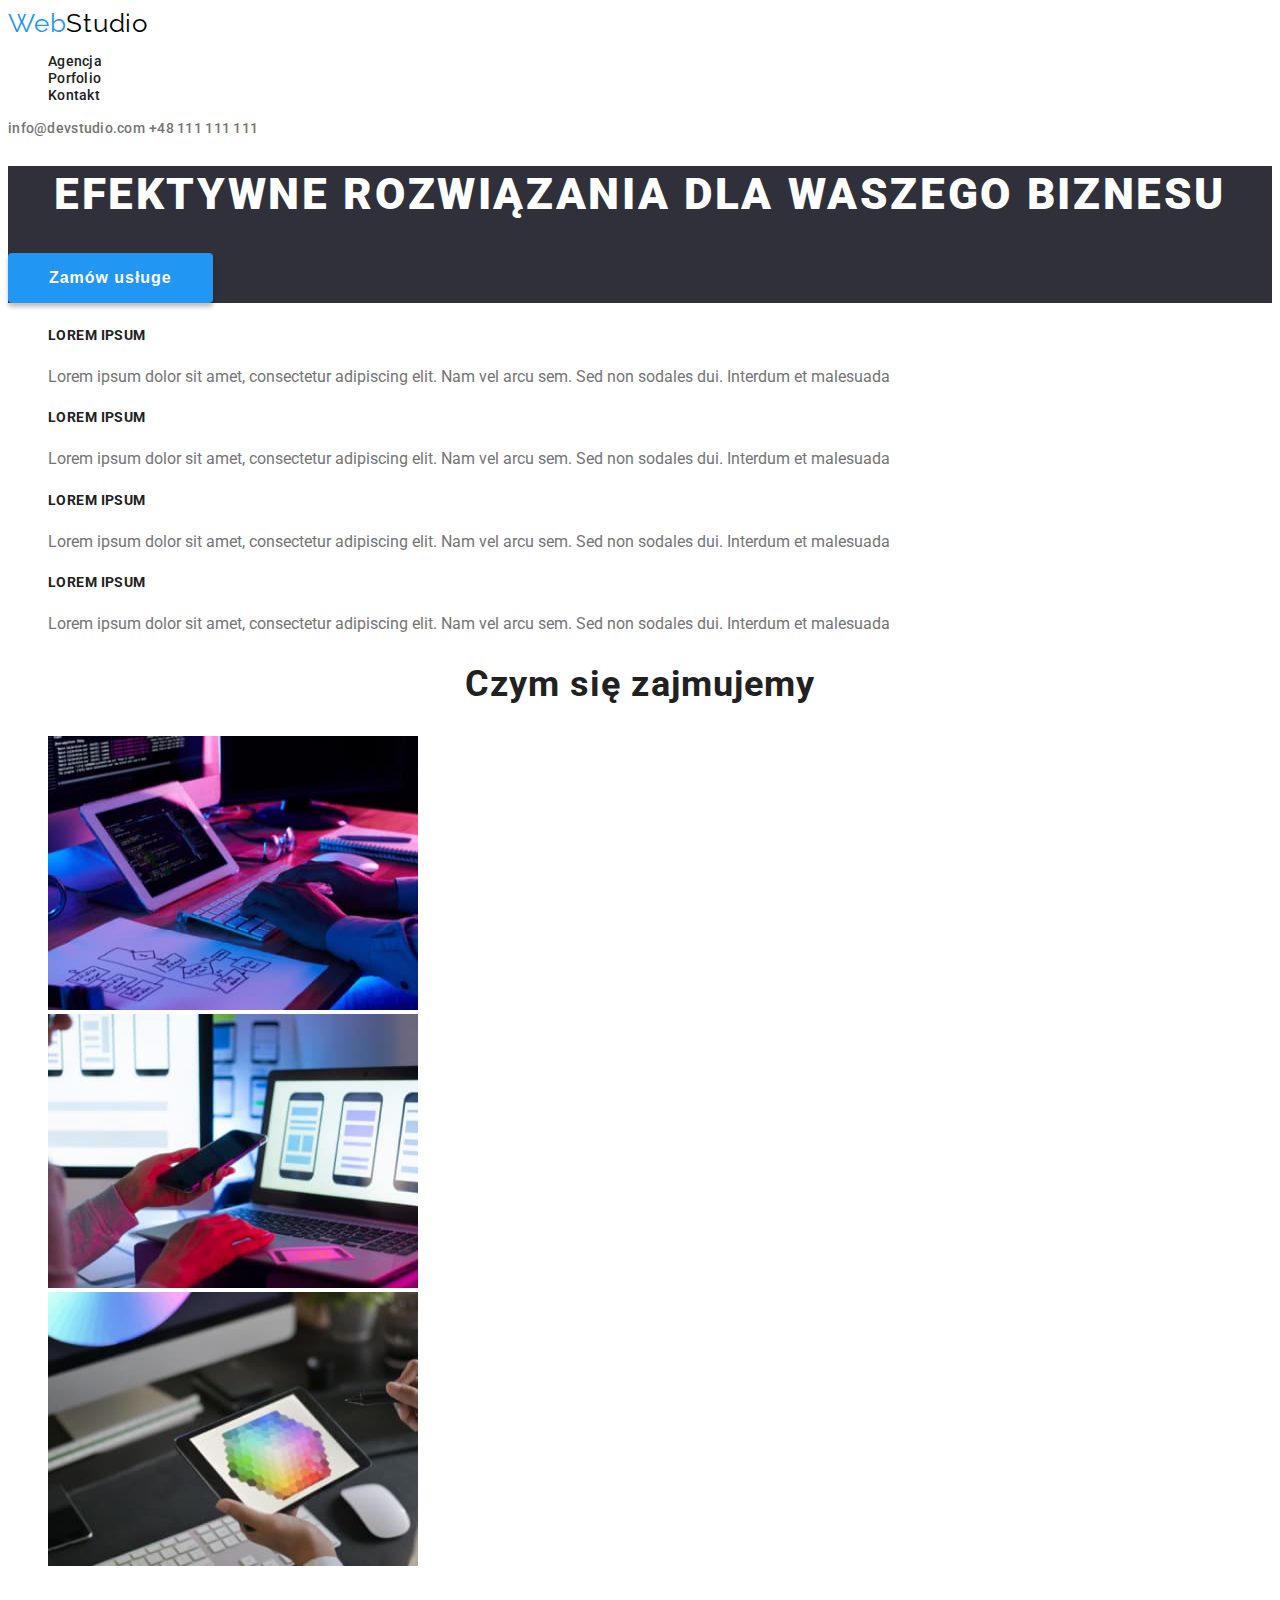
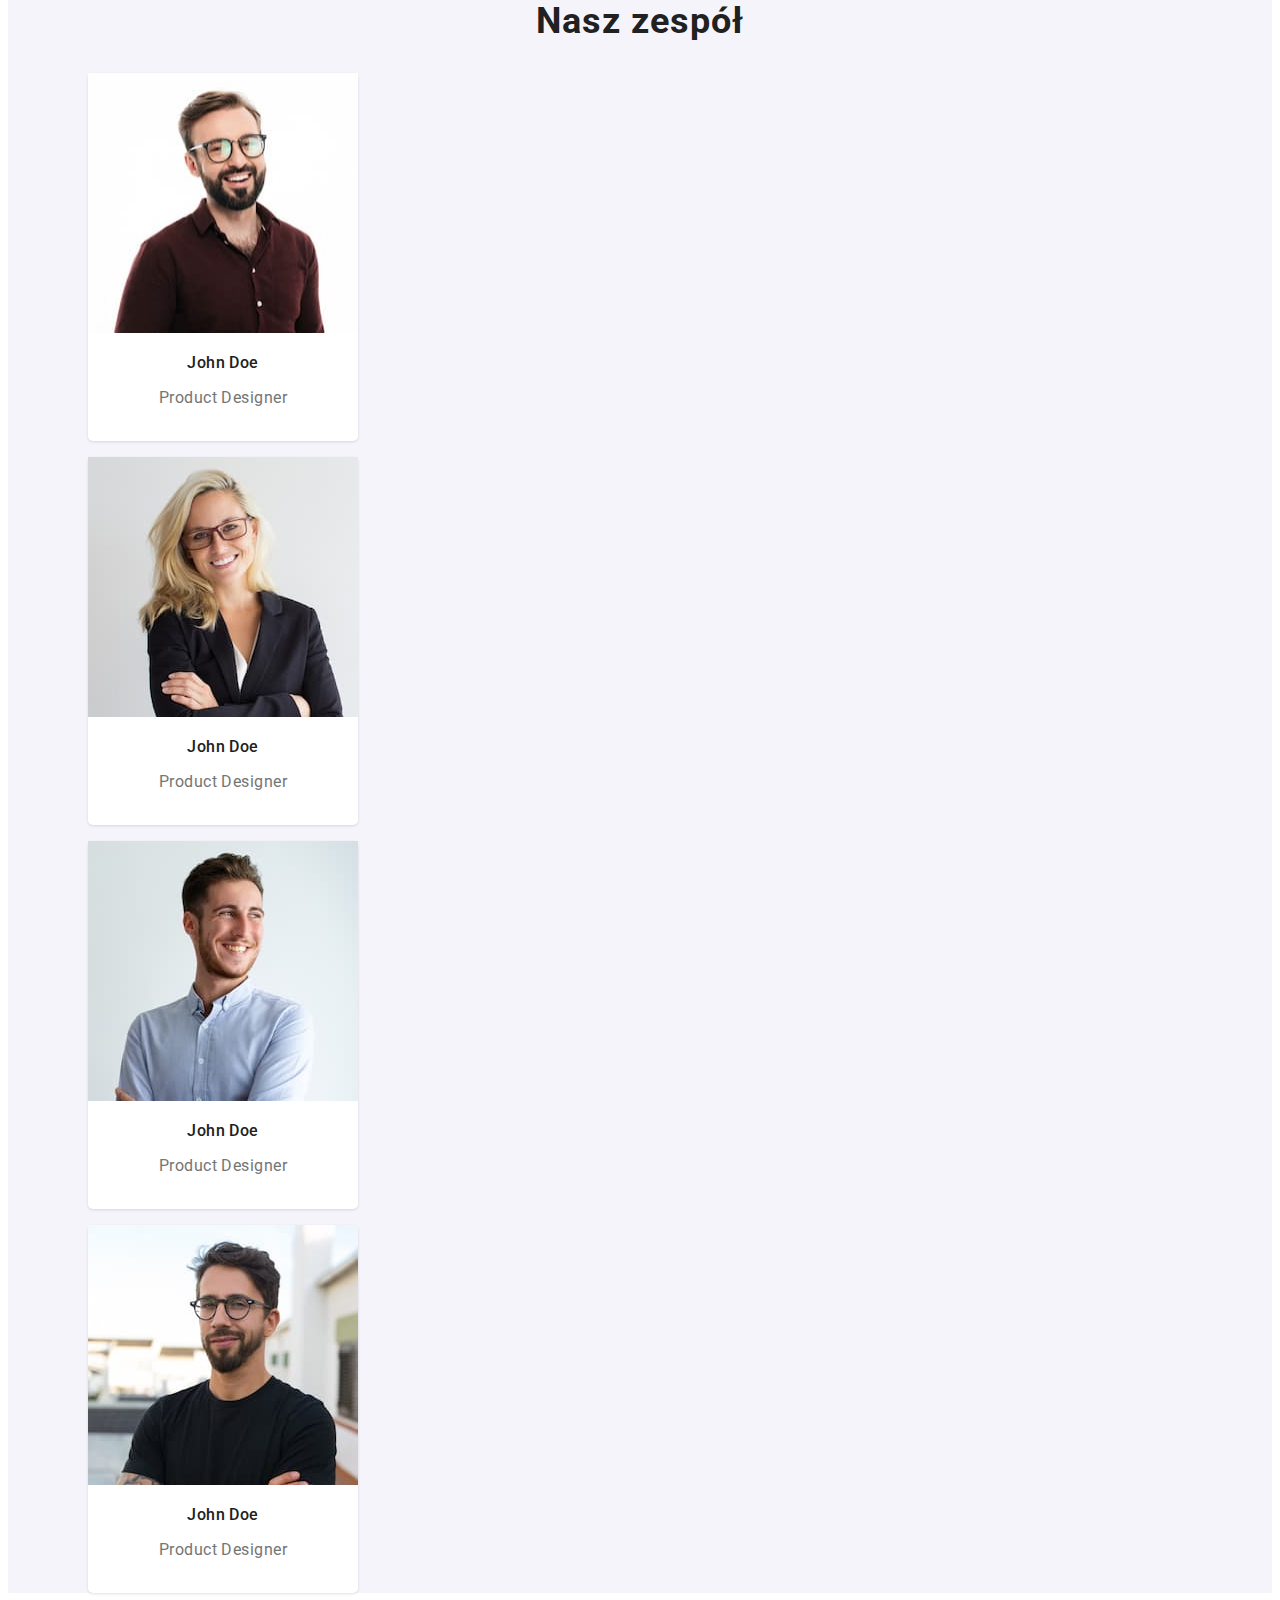
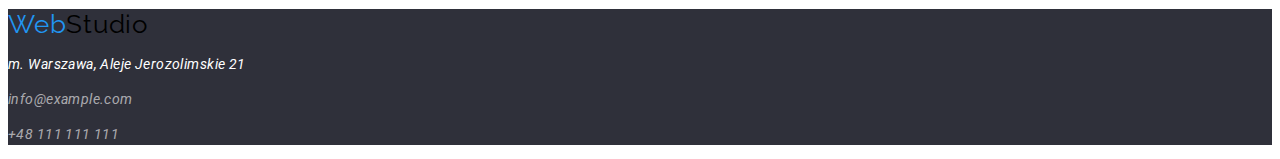
<file: index.html>
<!DOCTYPE html>
<html lang="en">
  <head>
    <meta charset="UTF-8" />
    <meta http-equiv="X-UA-Compatible" content="IE=edge" />
    <meta name="viewport" content="width=device-width, initial-scale=1.0" />

    <link rel="preconnect" href="https://fonts.googleapis.com" />
    <link rel="preconnect" href="https://fonts.gstatic.com" crossorigin />
    <link
      href="https://fonts.googleapis.com/css2?family=Raleway:wght@700&family=Roboto:wght@400;500;700;900&display=swap"
      rel="stylesheet"
    />
    <link href="css/style.css" rel="stylesheet" />
    <title>Homework_02</title>
  </head>
  <body>
    <header>
      <a class="logo-link-web" href="./index.html">
        <span class="logo-web">Web</span>Studio
      </a>

      <nav class="header-nav">
        <ul class="header-list">
          <li><a class="header-nav-link" href="#">Agencja</a></li>
          <li>
            <a class="header-nav-link" href="./portfolio.html">Porfolio</a>
          </li>
          <li><a class="header-nav-link" href="#">Kontakt</a></li>
        </ul>
      </nav>
      <span class="header-contact"
        ><a class="header-contact-link" href="mailto:info@devstudio.com"
          >info@devstudio.com</a
        ></span
      >
      <span class="header-contact"
        ><a class="header-contact-link" href="tel:+48111111111"
          >+48 111 111 111</a
        ></span
      >
    </header>
    <main>
      <div class="main-banner-container">
        <h1 class="main-banner-title">
          EFEKTYWNE ROZWIĄZANIA DLA WASZEGO BIZNESU
        </h1>
        <button class="main-banner-button" type="button">Zamów usługe</button>
      </div>
      <ul class="main-list">
        <li>
          <h5 class="main-list-header">LOREM IPSUM</h5>
          <p class="main-list-text">
            Lorem ipsum dolor sit amet, consectetur adipiscing elit. Nam vel
            arcu sem. Sed non sodales dui. Interdum et malesuada
          </p>
        </li>
        <li>
          <h5 class="main-list-header">LOREM IPSUM</h5>
          <p class="main-list-text">
            Lorem ipsum dolor sit amet, consectetur adipiscing elit. Nam vel
            arcu sem. Sed non sodales dui. Interdum et malesuada
          </p>
        </li>
        <li>
          <h5 class="main-list-header">LOREM IPSUM</h5>
          <p class="main-list-text">
            Lorem ipsum dolor sit amet, consectetur adipiscing elit. Nam vel
            arcu sem. Sed non sodales dui. Interdum et malesuada
          </p>
        </li>
        <li>
          <h5 class="main-list-header">LOREM IPSUM</h5>
          <p class="main-list-text">
            Lorem ipsum dolor sit amet, consectetur adipiscing elit. Nam vel
            arcu sem. Sed non sodales dui. Interdum et malesuada
          </p>
        </li>
      </ul>
      <section>
        <h2 class="main-section-whatwedo">Czym się zajmujemy</h2>
        <ul class="list-style">
          <li>
            <img
              src="./images/1.jpg"
              width="370"
              height="274"
              alt="picture represent programming planning"
            />
          </li>
          <li>
            <img
              src="./images/2.jpg"
              width="370"
              height="274"
              alt="picture represent mobile programming"
            />
          </li>
          <li>
            <img
              src="./images/3.jpg"
              width="370"
              height="274"
              alt="picture represent drawing/grapics"
            />
          </li>
        </ul>
      </section>

      <section class="main-team-container">
        <h2 class="main-team-header">Nasz zespół</h2>
        <ul class="main-team-list">
          <li>
            <figure class="main-image-container">
              <img
                src="./images/4.jpg"
                width="270"
                height="260"
                alt="team member John DoeProduct Designer"
              />
              <figcaption>
                <p class="image-name">John Doe</p>
                <p class="image-profession">Product Designer</p>
              </figcaption>
            </figure>
          </li>
          <li>
            <figure class="main-image-container">
              <img
                src="./images/5.jpg"
                width="270"
                height="260"
                alt="team member John DoeProduct Designer"
              />
              <figcaption>
                <p class="image-name">John Doe</p>
                <p class="image-profession">Product Designer</p>
              </figcaption>
            </figure>
          </li>
          <li>
            <figure class="main-image-container">
              <img
                src="./images/6.jpg"
                width="270"
                height="260"
                alt="team member John DoeProduct Designer"
              />
              <figcaption>
                <p class="image-name">John Doe</p>
                <p class="image-profession">Product Designer</p>
              </figcaption>
            </figure>
          </li>
          <li>
            <figure class="main-image-container">
              <img
                src="./images/7.jpg"
                width="270"
                height="260"
                alt="team member John DoeProduct Designer"
              />
              <figcaption>
                <p class="image-name">John Doe</p>
                <p class="image-profession">Product Designer</p>
              </figcaption>
            </figure>
          </li>
        </ul>
      </section>
    </main>
    <footer class="fotter-background">
      <a class="logo-link-web"> <span class="logo-web">Web</span>Studio </a>
      <address class="footer-address">
        <p>m. Warszawa, Aleje Jerozolimskie 21</p>
        <p>
          <a class="footer-link" href="mailto:info@example.com"
            >info@example.com</a
          >
        </p>
        <p>
          <a class="footer-link" href="tel:+48111111111">+48 111 111 111</a>
        </p>
      </address>
    </footer>
  </body>
</html>
</file>
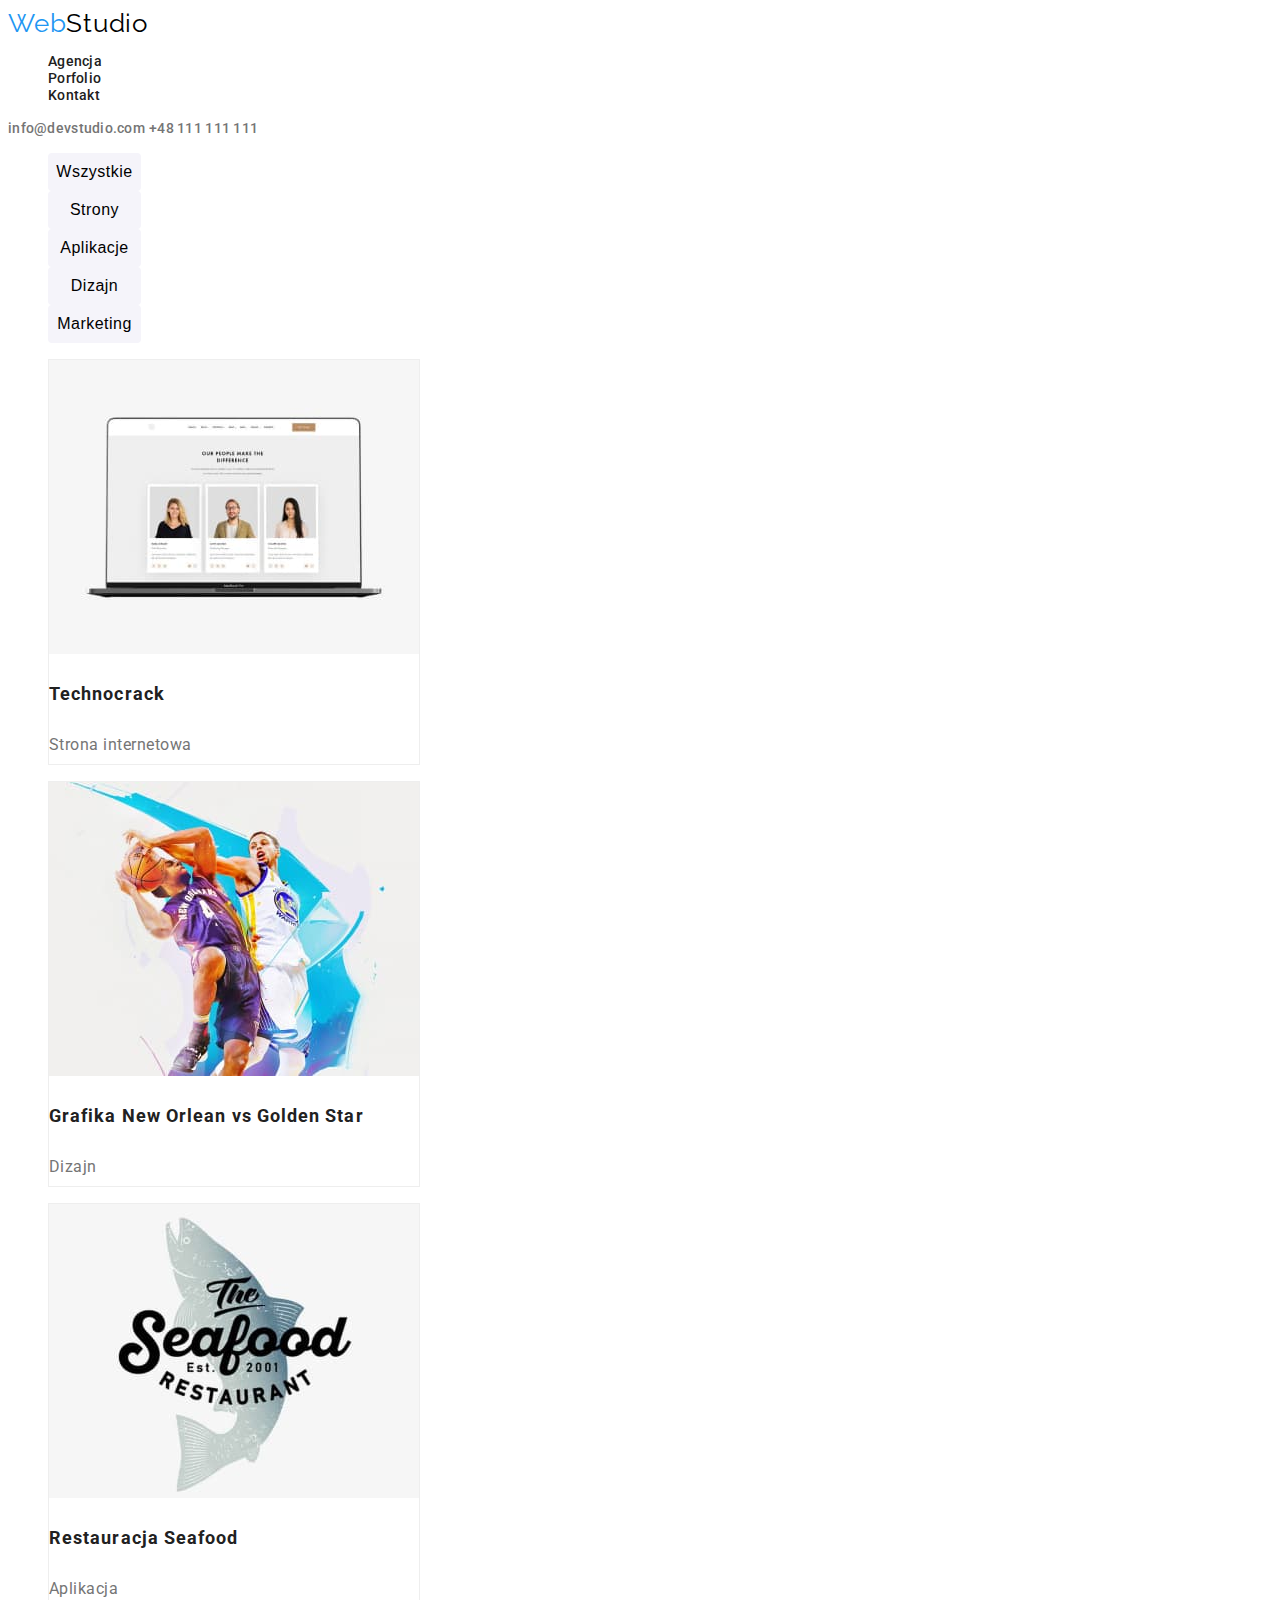
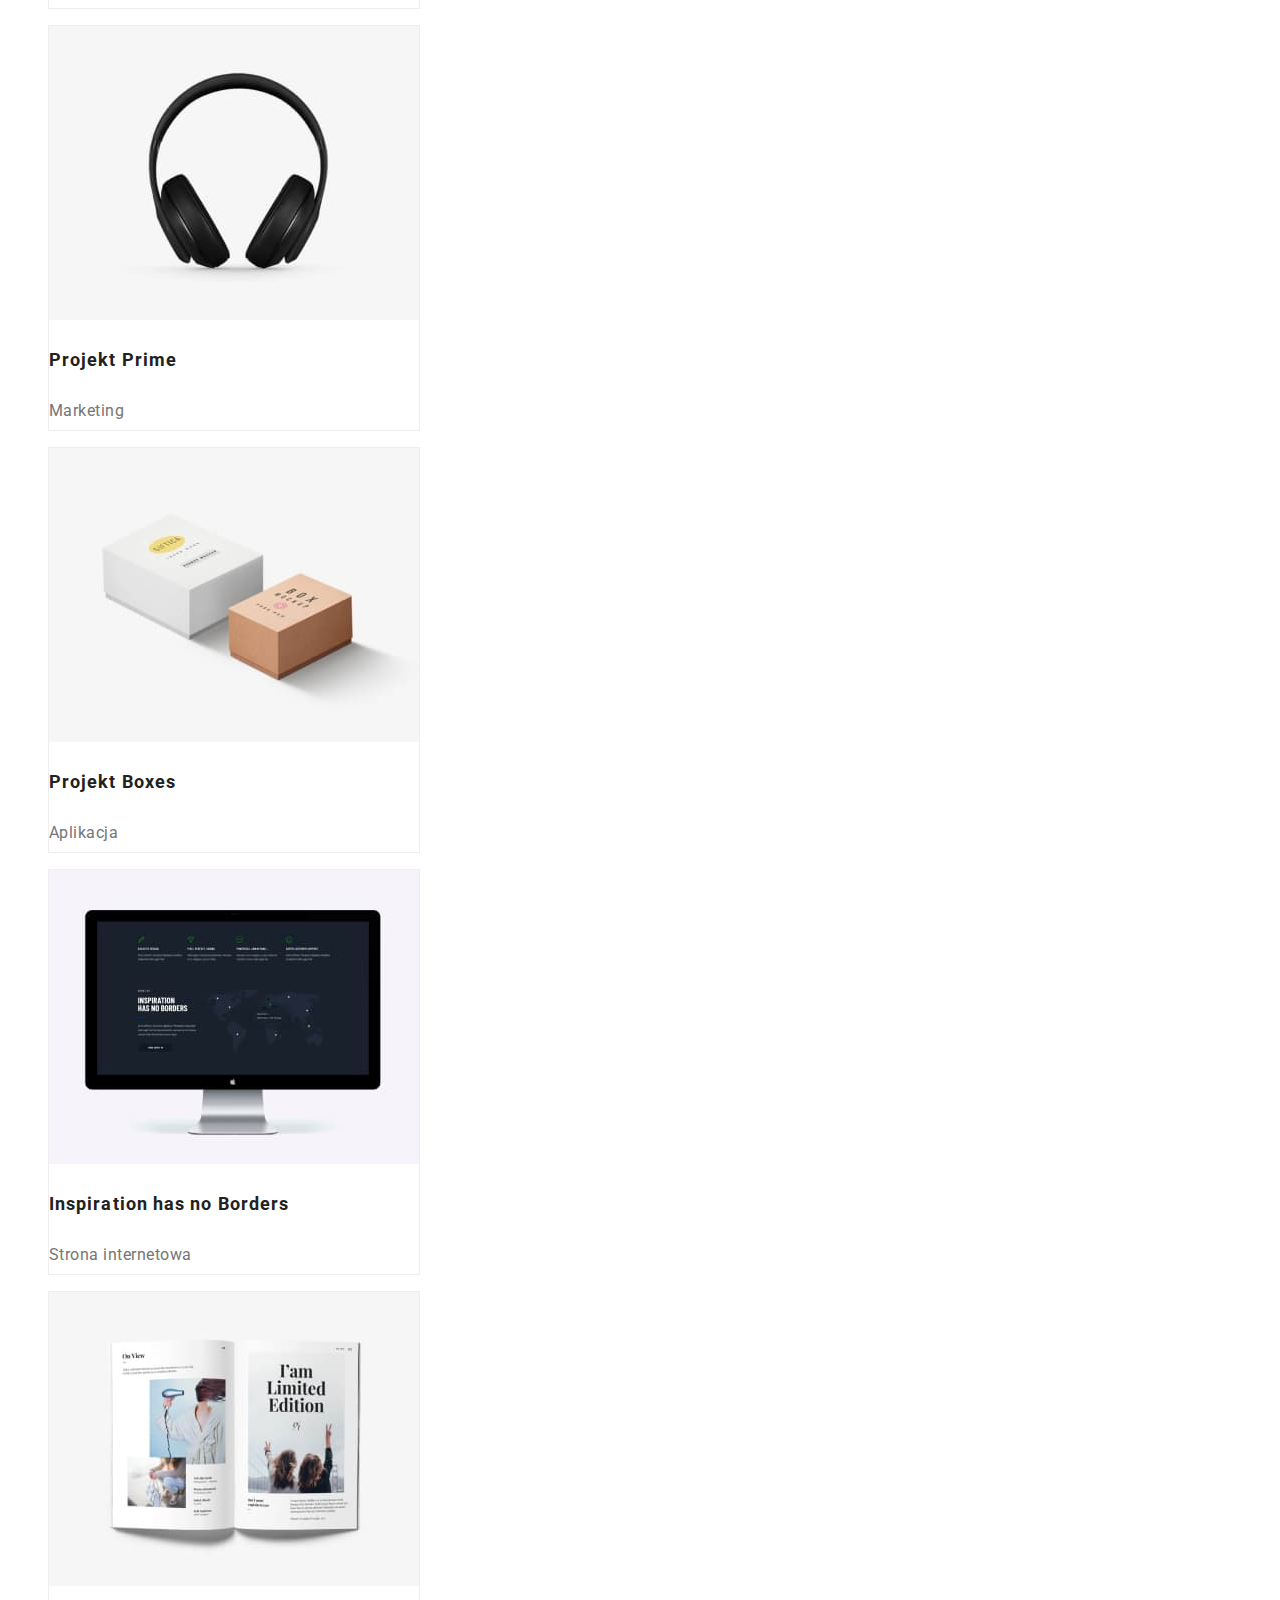
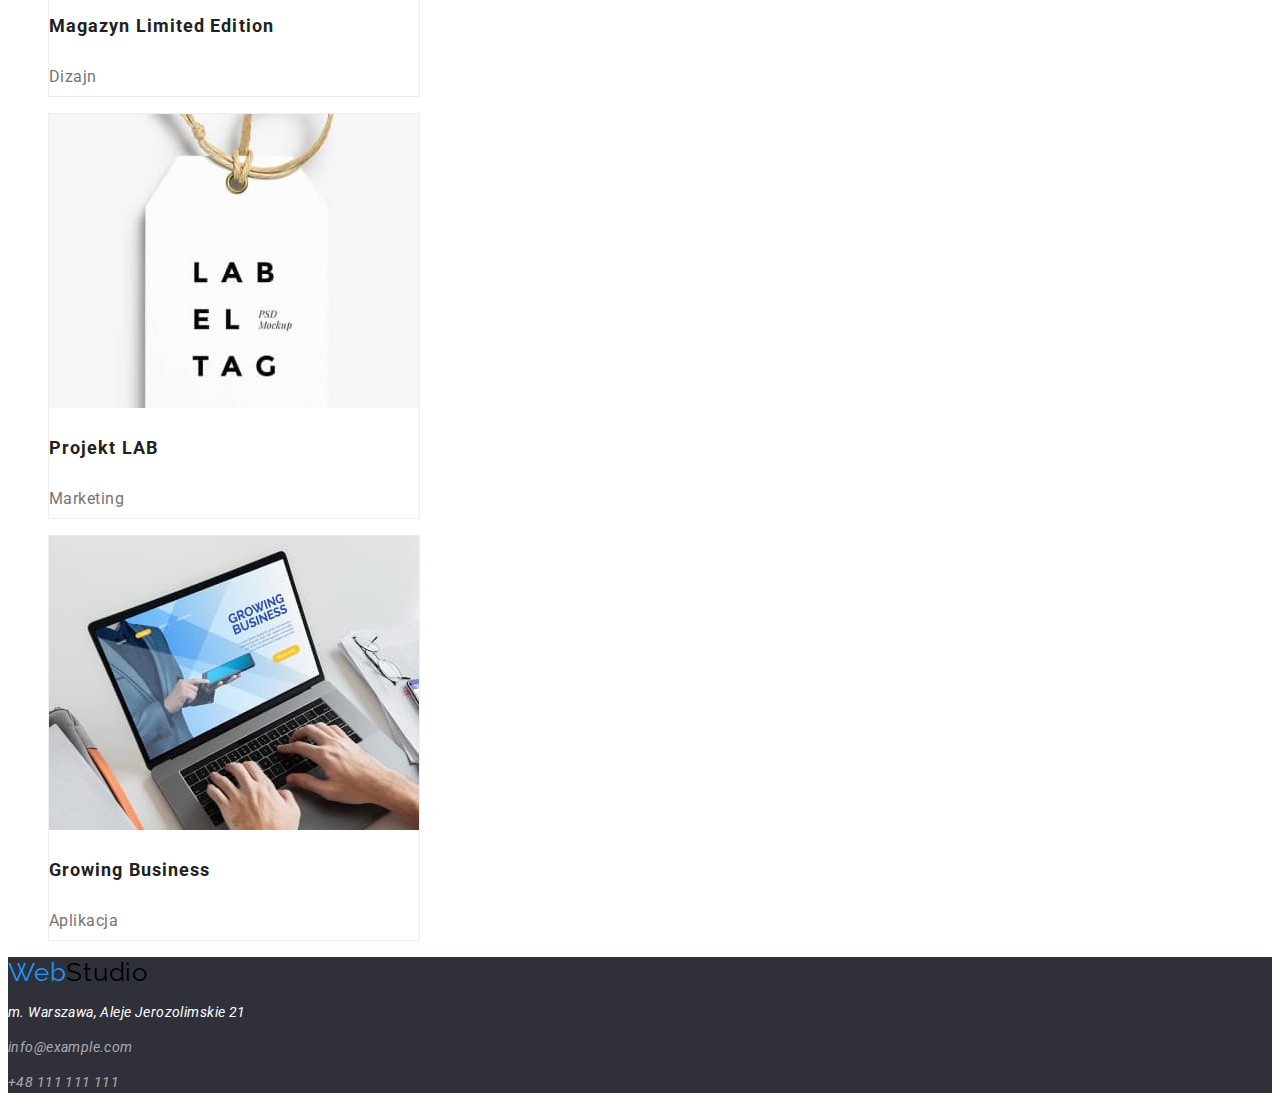
<file: portfolio.html>
<!DOCTYPE html>
<html lang="en">
  <head>
    <meta charset="UTF-8" />
    <meta http-equiv="X-UA-Compatible" content="IE=edge" />
    <meta name="viewport" content="width=device-width, initial-scale=1.0" />
    <link href="css/style.css" rel="stylesheet" />
    <link rel="preconnect" href="https://fonts.googleapis.com" />
    <link rel="preconnect" href="https://fonts.gstatic.com" crossorigin />
    <link
      href="https://fonts.googleapis.com/css2?family=Raleway:wght@700&family=Roboto:wght@400;500;700;900&display=swap"
      rel="stylesheet"
    />
    <title>hw 2 - portfolio</title>
  </head>
  <body>
    <header>
      <a class="logo-link-web" href="./index.html">
        <span class="logo-web">Web</span>Studio
      </a>

      <nav class="header-nav">
        <ul class="header-list">
          <li><a class="header-nav-link" href="#">Agencja</a></li>
          <li>
            <a class="header-nav-link" href="./portfolio.html">Porfolio</a>
          </li>
          <li><a class="header-nav-link" href="#">Kontakt</a></li>
        </ul>
      </nav>
      <span class="header-contact"
        ><a class="header-contact-link" href="mailto:info@devstudio.com"
          >info@devstudio.com</a
        ></span
      >
      <span class="header-contact"
        ><a class="header-contact-link" href="tel:+48111111111"
          >+48 111 111 111</a
        ></span
      >
    </header>
    <div>
      <nav>
        <ul class="article-list">
          <li>
            <button class="article-list-button" type="button">Wszystkie</button>
          </li>
          <li>
            <button class="article-list-button" type="button">Strony</button>
          </li>
          <li>
            <button class="article-list-button" type="button">Aplikacje</button>
          </li>
          <li>
            <button class="article-list-button" type="button">Dizajn</button>
          </li>
          <li>
            <button class="article-list-button" type="button">Marketing</button>
          </li>
        </ul>
      </nav>
      <figure class="article-image-container">
        <img
          src="images/po1.jpg"
          alt="Technocrack Strona internetowa"
          width="370"
          height="294"
        />
        <figcaption>
          <p class="image-description1">Technocrack</p>
          <p class="image-description2">Strona internetowa</p>
        </figcaption>
      </figure>
      <figure class="article-image-container">
        <img
          src="images/po2.jpg"
          alt="Grafika New Orlean vs Golden Star"
          width="370"
          height="294"
        />
        <figcaption>
          <p class="image-description1">Grafika New Orlean vs Golden Star</p>
          <p class="image-description2">Dizajn</p>
        </figcaption>
      </figure>
      <figure class="article-image-container">
        <img
          src="images/po3.jpg"
          alt="Restauracja Seafood"
          width="370"
          height="294"
        />
        <figcaption>
          <p class="image-description1">Restauracja Seafood</p>
          <p class="image-description2">Aplikacja</p>
        </figcaption>
      </figure>
      <figure class="article-image-container">
        <img
          src="images/po4.jpg"
          alt="Projekt Prime"
          width="370"
          height="294"
        />
        <figcaption>
          <p class="image-description1">Projekt Prime</p>
          <p class="image-description2">Marketing</p>
        </figcaption>
      </figure>
      <figure class="article-image-container">
        <img
          src="images/po5.jpg"
          alt="Projekt Boxes"
          width="370"
          height="294"
        />
        <figcaption>
          <p class="image-description1">Projekt Boxes</p>
          <p class="image-description2">Aplikacja</p>
        </figcaption>
      </figure>
      <figure class="article-image-container">
        <img
          src="images/po6.jpg"
          alt="Inspiration has no Borders"
          width="370"
          height="294"
        />
        <figcaption>
          <p class="image-description1">Inspiration has no Borders</p>
          <p class="image-description2">Strona internetowa</p>
        </figcaption>
      </figure>
      <figure class="article-image-container">
        <img
          src="images/po7.jpg"
          alt="Magazyn Limited Edition"
          width="370"
          height="294"
        />
        <figcaption>
          <p class="image-description1">Magazyn Limited Edition</p>
          <p class="image-description2">Dizajn</p>
        </figcaption>
      </figure>
      <figure class="article-image-container">
        <img src="images/po8.jpg" alt="Projekt LAB" width="370" height="294" />
        <figcaption>
          <p class="image-description1">Projekt LAB</p>
          <p class="image-description2">Marketing</p>
        </figcaption>
      </figure>
      <figure class="article-image-container">
        <img
          src="images/po9.jpg"
          alt="Growing Business"
          width="370"
          height="294"
        />
        <figcaption>
          <p class="image-description1">Growing Business</p>
          <p class="image-description2">Aplikacja</p>
        </figcaption>
      </figure>
    </div>
    <footer class="fotter-background">
      <a class="logo-link-web"> <span class="logo-web">Web</span>Studio </a>
      <address class="footer-address">
        <p>m. Warszawa, Aleje Jerozolimskie 21</p>
        <p>
          <a class="footer-link" href="mailto:info@example.com"
            >info@example.com</a
          >
        </p>
        <p>
          <a class="footer-link" href="tel:+48111111111">+48 111 111 111</a>
        </p>
      </address>
    </footer>
  </body>
</html>
</file>
<file: css/style.css>
:root {
  --general-blue-color: #2196f3;
  --general-gray-color: #2f303a;
  --container-team-color: #f5f4fa;
  --general-font-color: #212121;
  --contact-color: #757575;
  --black-font-color: #000000;
  --white-font-color: #ffffff;
  --footer-link-contact-color: rgba(255, 255, 255, 0.6);
}
body {
  font-family: 'Roboto', sans-serif;
  color: var(--general-font-color);
}

.logo-link-web {
  font-family: 'Raleway', sans-serif;
  color: var(--black-font-color);
  font-size: 26px;
  text-decoration: none;
  line-height: 1.2em;
  letter-spacing: 0.03em;
}
.logo-web {
  color: var(--general-blue-color);
}

.header-nav {
  font-weight: 500;
  font-size: 14px;
  line-height: 1.2em;
  letter-spacing: 0.02em;
}
.header-list {
  list-style: none;
}
.header-nav-link {
  color: var(--general-font-color);
  text-decoration: none;
}
.header-nav-link:hover,
.header-nav-link:focus {
  color: var(--general-blue-color);
}
.header-contact {
  font-size: 14px;
  font-weight: 500;
  line-height: 1.2em;
  letter-spacing: 0.02em;
}
.header-contact-link {
  text-decoration: none;
  color: var(--contact-color);
}
.header-contact-link:hover,
.header-contact-link:focus {
  color: var(--general-blue-color);
}

.main-banner-title {
  font-size: 44px;
  font-weight: 900;
  line-height: 1.3em;
  letter-spacing: 0.06em;
  text-align: center;
}
.main-banner-container {
  background-color: var(--general-gray-color);
  color: var(--white-font-color);
}
.main-banner-button {
  font-size: 16px;
  font-weight: 700;
  line-height: 1.9em;
  letter-spacing: 0.06em;
  text-align: center;
  background-color: var(--general-blue-color);
  color: var(--white-font-color);
  cursor: pointer;
  border-radius: 4px;
  box-shadow: 0px 4px 4px rgba(0, 0, 0, 0.25);
  padding: 10px 41px 10px 41px;
  border: 0;
}
.main-list {
  list-style: none;
}
.main-list-header {
  font-size: 14px;
  line-height: 1.2em;
  letter-spacing: 0.03em;
}
.main-list-item {
  font-size: 14px;
  font-weight: 400;
  line-height: 1.7em;
  letter-spacing: 0.03em;
}
.main-list-text {
  color: var(--contact-color);
}
.main-section-whatwedo {
  font-size: 36px;
  line-height: 1.2em;
  letter-spacing: 0.03em;
  text-align: center;
}
.list-style {
  list-style: none;
}
.main-team-container {
  background-color: var(--container-team-color);
}
.main-team-header {
  font-size: 36px;
  line-height: 1.2em;
  letter-spacing: 0.03em;
  text-align: center;
}
.main-team-list {
  list-style: none;
}
.main-image-container {
  box-shadow: 0px 2px 1px 0px #00000033;
  box-shadow: 0px 1px 1px 0px #00000024;
  box-shadow: 0px 1px 3px 0px #0000001f;
  background-color: var(--white-font-color);
  border-radius: 5px;
  width: 270px;
  height: 368px;
}
.image-name {
  font-weight: 500;
  line-height: 1.2em;
  letter-spacing: 0.03em;
  text-align: center;
}
.image-profession {
  color: var(--contact-color);
  line-height: 1.2em;
  letter-spacing: 0.03em;
  text-align: center;
}
.fotter-background {
  background-color: var(--general-gray-color);
}
.footer-address {
  font-size: 14px;
  line-height: 1.5em;
  letter-spacing: 0.03em;
  color: var(--white-font-color);
}
.footer-link {
  text-decoration: none;
  color: var(--footer-link-contact-color);
}
.footer-link:hover,
.footer-link:focus {
  color: var(--general-blue-color);
}
.article-list {
  list-style: none;
}
.article-list-button {
  background-color: var(--container-team-color);
  height: 38px;
  width: 93px;
  border-radius: 4px;
  border: 0;
  font-size: 16px;
  font-weight: 500;
  line-height: 1.6em;
  letter-spacing: 0.03em;
  text-align: center;
}
.article-list-button:hover,
.article-list-button:focus {
  cursor: pointer;
  color: var(--white-font-color);
  background-color: var(--general-blue-color);
  box-shadow: 0px 2px 2px 0px #0000001f;
  box-shadow: 0px 1px 2px 0px #00000014;
  box-shadow: 0px 3px 1px 0px #0000001a;
}
.article-image-container {
  height: 404px;
  width: 370px;
  border: 1px solid #eeeeee;
}
.image-description1 {
  font-size: 18px;
  font-weight: 700;
  line-height: 2em;
  letter-spacing: 0.06em;
}
.image-description2 {
  font-weight: 400;
  line-height: 1.9em;
  letter-spacing: 0.03em;
  color: var(--contact-color);
}
</file>
